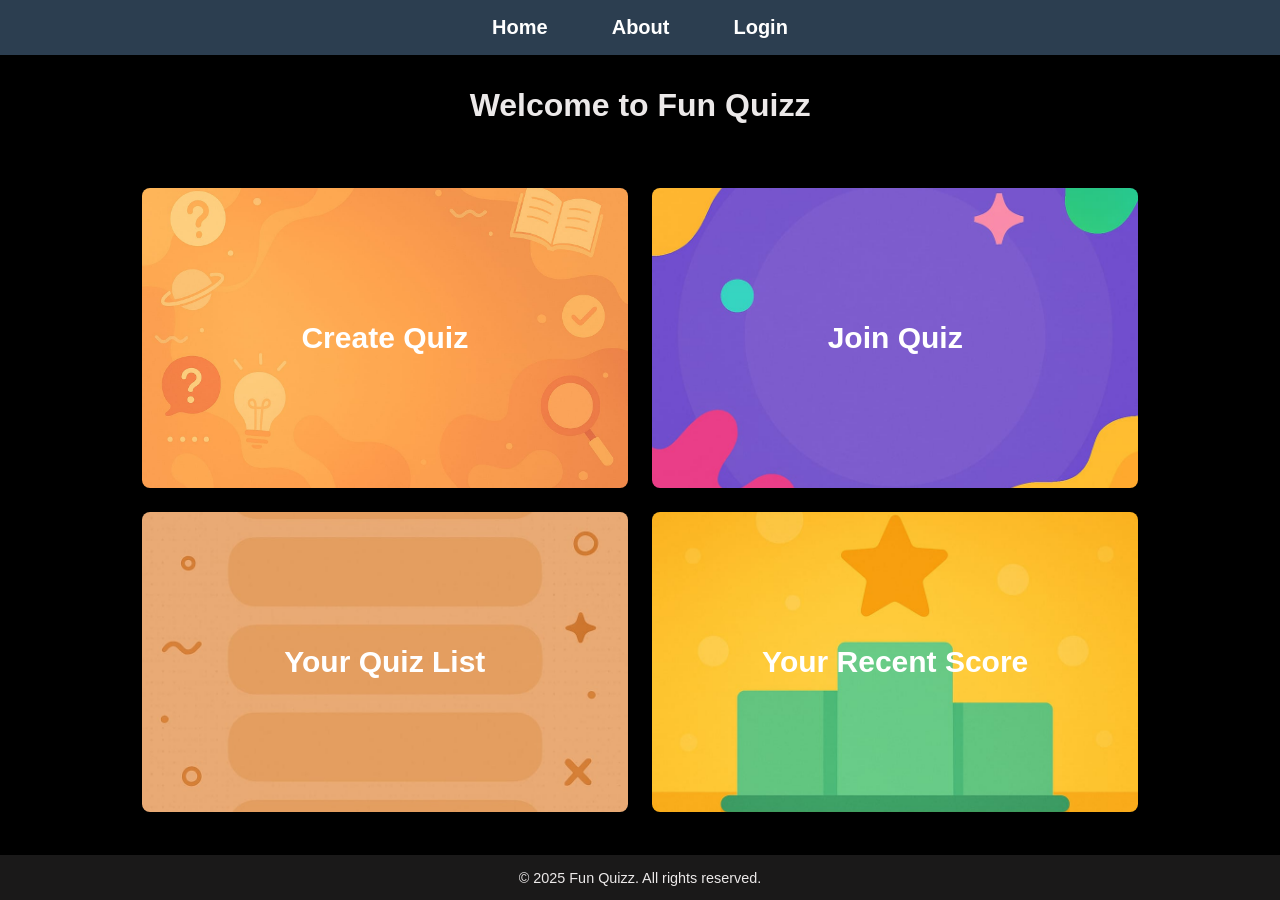
<file: HTML/index.html>
<!DOCTYPE html>
<html lang="en">
<head>
  <meta charset="UTF-8">
  <meta name="viewport" content="width=device-width, initial-scale=1.0">
  <title>Fun Quizz</title>
  <link rel="stylesheet" href="../CSS/index.css">
</head>
<body>
  <header>
    <nav>
      <ul>
        <li><a href="../HTML/index.html">Home</a></li>
        <li><a href="#">About</a></li>
        <li><a href="../HTML/login.html">Login</a></li>
      </ul>
    </nav>
  </header>

  <main>
    <h1>Welcome to Fun Quizz</h1>
    <div class="buttons">
      <button onclick="location.href='../HTML/login.html'" class="btn-1" type="button">Create Quiz</button>
      <button onclick="location.href='../HTML/login.html'" class="btn-2" type="button">Join Quiz</button>
      <button onclick="location.href='../HTML/login.html'" class="btn-3" type="button">Your Quiz List</button>
      <button onclick="location.href='../HTML/login.html'" class="btn-4" type="button">Your Recent Score</button>
    </div>
  </main>

  <footer>
    <p>&copy; 2025 Fun Quizz. All rights reserved.</p>
  </footer>
</body>
</html>
</file>
<file: CSS/index.css>
*{
    margin: 0;
    padding: 0;
    box-sizing: border-box;
  }
  
  body {
    font-family: 'Segoe UI', Tahoma, Geneva, Verdana, sans-serif;
    background-color: #000000;
    color: #ece9e9;
    display: flex;
    flex-direction: column;
    min-height: 100vh;
  }


  /* Header styles start */

  header {
    background-color: #2c3e50;
    padding: 1em 0;
    top: 0;
    position: sticky;
  }
  
  nav ul {
    list-style: none;
    display: flex;
    justify-content: center;
    gap: 4em;
  }
  
  nav a {
    color: white;
    text-decoration: none;
    font-weight: bold;
    font-size: 20px;
  }
  
  /* Header styles endd */

  main {
    flex-grow: 1;
    text-align: center;
    padding: 2em;
  }
  
  main h1 {
    margin-bottom: 2em;
  }
  
  .buttons {
    display: flex;
    flex-wrap: wrap;
    justify-content: center;
    gap: 1.5em;
  }
  
  .buttons button {
    /* padding: 1em 2em; */
    font-size: 30px;
    font-weight: bold;
    width: 40%;
    height: 300px;
    border: none;
    background-color: #3498db;
    color: white;
    border-radius: 8px;
    cursor: pointer;
    transition: 0.3s ease;
  }
  .buttons .btn-1,.btn-2,.btn-3,.btn-4{
    background-repeat: no-repeat;
    background-position: center;
    background-attachment: local;
    background-size: cover;
  }

  .buttons .btn-1{
    background-image: url(../IMAGES/create-quize-image.jpg);
  }
  .buttons .btn-2{
    background-image: url(../IMAGES/join-quiz-image.webp);
  }
  .buttons .btn-3{
    background-image: url(../IMAGES/quiz-list-image.jpg);
    background-position: center;
  }
  .buttons .btn-4{
    background-image: url(../IMAGES/rank-image.jpg);
    background-position: center;
  }
  .buttons .btn-1:hover{
    background-color: #2c3e50;
    background-image: none;
  }
  .buttons .btn-2:hover{
    background-color: #2c3e50;
    background-image: none;
  }
  .buttons .btn-3:hover{
    background-color: #2c3e50;
    background-image: none;
  }
  .buttons .btn-4:hover{
    background-color: #2c3e50;
    background-image: none;
  }
  
  .buttons button:hover {
    background-color: #2980b9;
  }

  footer {
    background-color: rgb(26, 25, 25);
    text-align: center;
    color: #ece9e9;;
    padding: 1em 0;
    font-size: 0.9rem;
  }

#form-container{
  background-color: #2980b9;
  width: 100%;
  min-height: 100vh;
  display: flex;
  flex-direction: column;
  align-items: center;
  justify-content: center;
}
</file>
